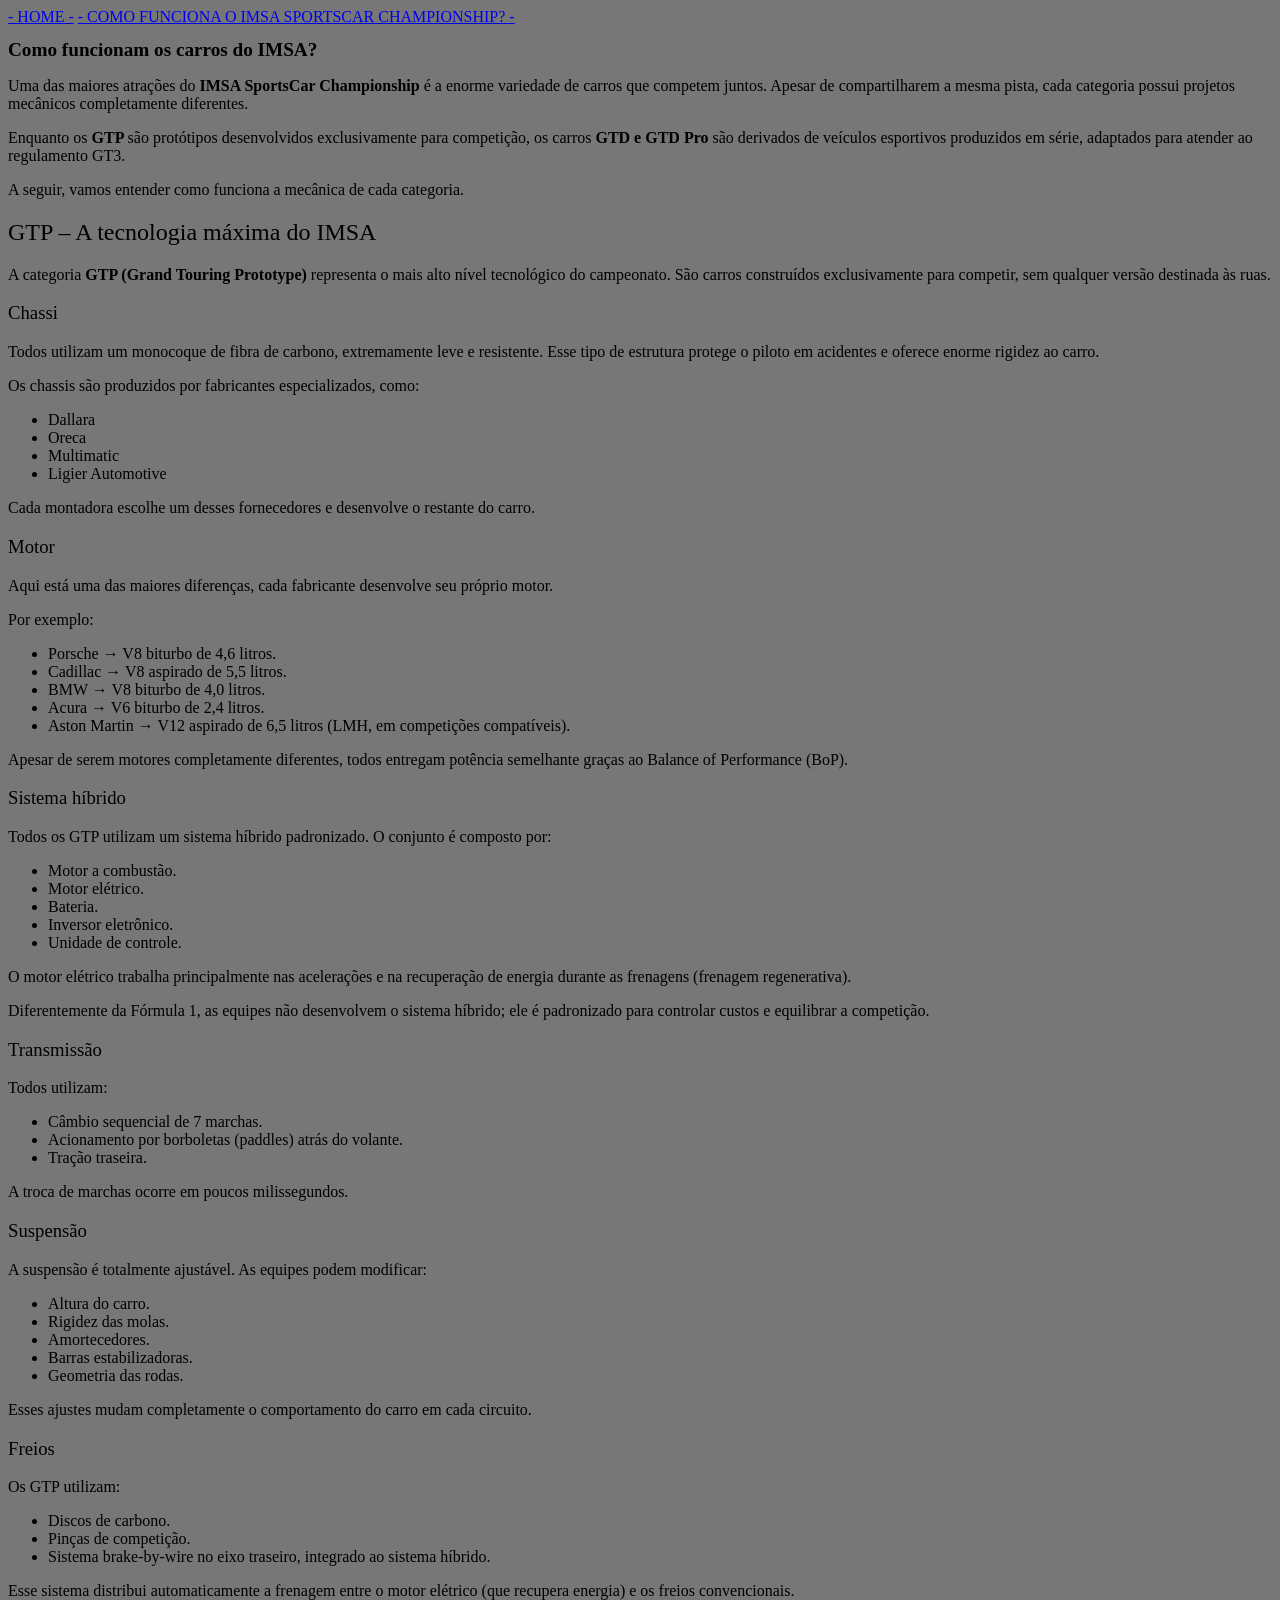
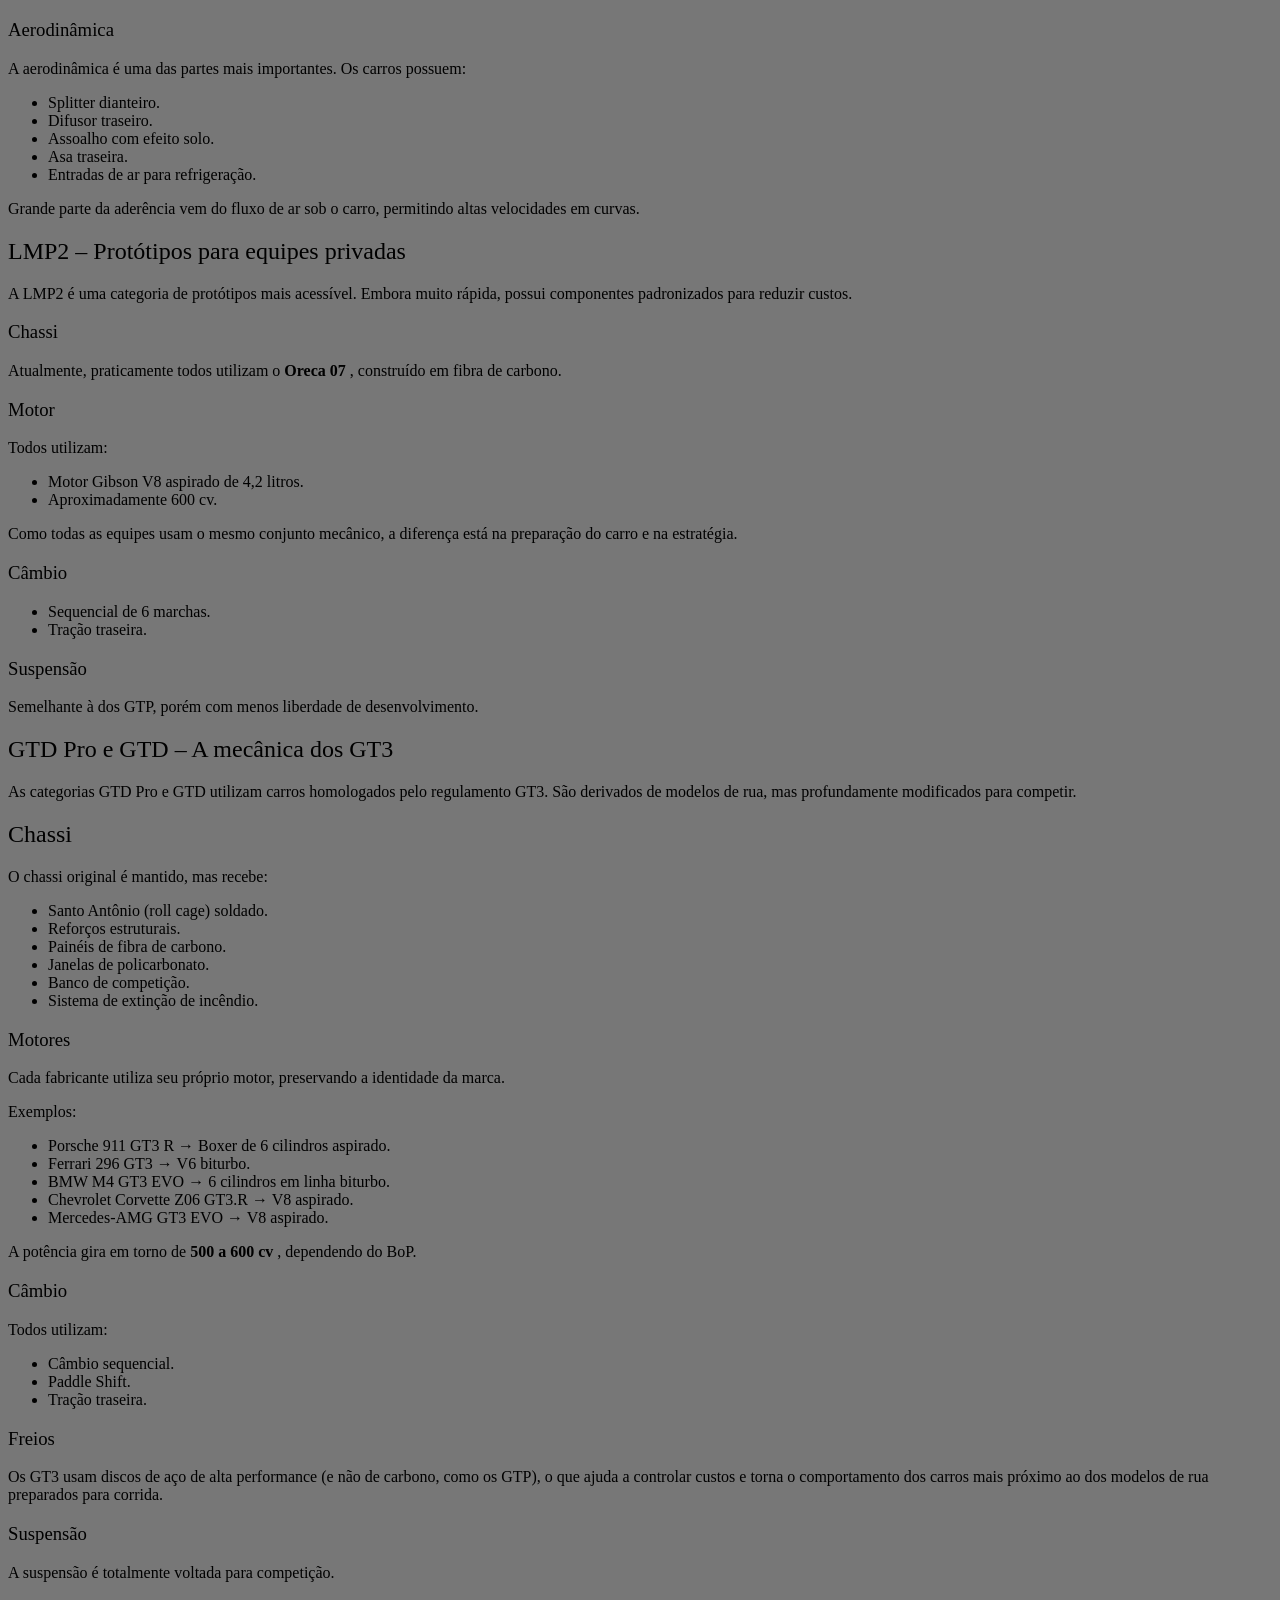
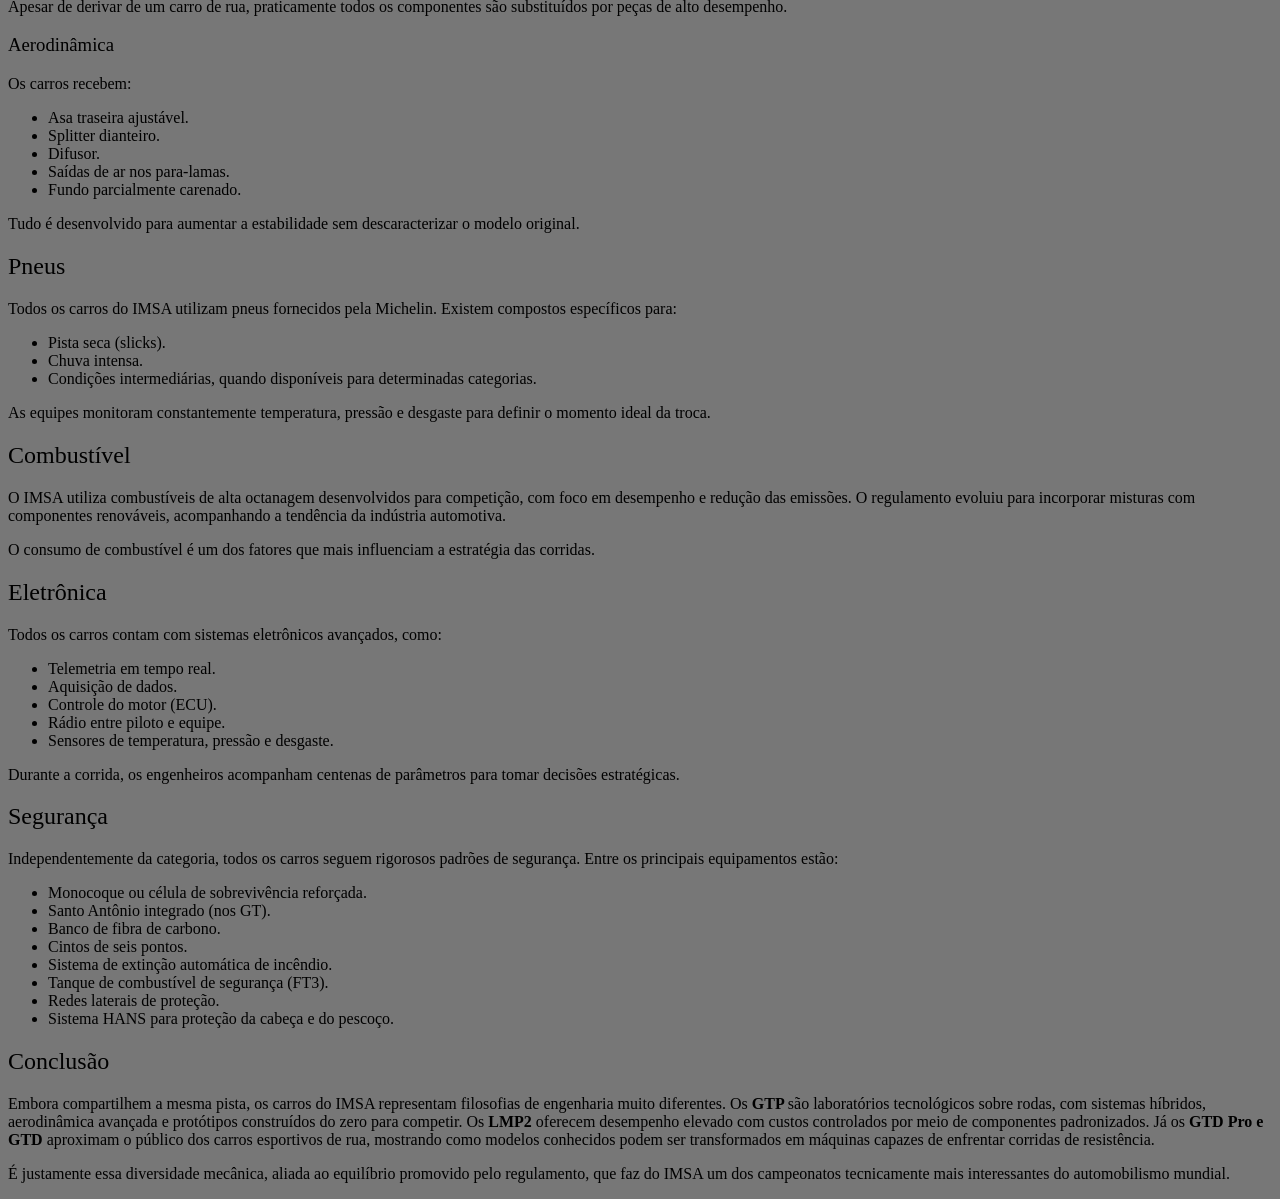
<file: Mecanica.html>
<!DOCTYPE html>
<html lang="en">
<head>
    <meta charset="UTF-8">
    <meta name="viewport" content="width=device-width, initial-scale=1.0">
    <title> Como funcionam os carros do IMSA? Entendendo a mecânica de cada categoria  </title>
    <link rel="stylesheet" href="Mecanica.css">
</head>
<nav>
        <a href="index.html"> - HOME -</a>
        <a href="Comofunciona.html"> - COMO FUNCIONA O IMSA SPORTSCAR CHAMPIONSHIP? - </a>
        </nav>
<body>
    <h1> Como funcionam os carros do IMSA? </h1>
    <p> Uma das maiores atrações do <strong> IMSA SportsCar Championship </strong> é a enorme variedade de carros que competem juntos. Apesar de compartilharem a mesma pista, cada categoria possui projetos mecânicos completamente diferentes. </p>
    <p> Enquanto os <strong> GTP </strong> são protótipos desenvolvidos exclusivamente para competição, os carros <strong> GTD e GTD Pro </strong> são derivados de veículos esportivos produzidos em série, adaptados para atender ao regulamento GT3. </p>
    <p> A seguir, vamos entender como funciona a mecânica de cada categoria. </p>
<h2> GTP – A tecnologia máxima do IMSA </h2>
<p> A categoria <strong> GTP (Grand Touring Prototype) </strong> representa o mais alto nível tecnológico do campeonato. São carros construídos exclusivamente para competir, sem qualquer versão destinada às ruas. </p>
<h3> Chassi </h3>
<p> Todos utilizam um monocoque de fibra de carbono, extremamente leve e resistente. Esse tipo de estrutura protege o piloto em acidentes e oferece enorme rigidez ao carro. </p>
<p> Os chassis são produzidos por fabricantes especializados, como: </p>
<ul>
    <li> Dallara </li>
    <li> Oreca </li>
    <li> Multimatic </li>
    <li> Ligier Automotive </li>
</ul>
<p> Cada montadora escolhe um desses fornecedores e desenvolve o restante do carro. </p>
<h3> Motor </h3>
<p> Aqui está uma das maiores diferenças, cada fabricante desenvolve seu próprio motor. </p>
<p> Por exemplo: </p>
<ul>
    <li> Porsche → V8 biturbo de 4,6 litros. </li>
    <li> Cadillac → V8 aspirado de 5,5 litros. </li>
    <li> BMW → V8 biturbo de 4,0 litros. </li>
    <li> Acura → V6 biturbo de 2,4 litros. </li>
    <li> Aston Martin → V12 aspirado de 6,5 litros (LMH, em competições compatíveis). </li>
</ul>
<p> Apesar de serem motores completamente diferentes, todos entregam potência semelhante graças ao Balance of Performance (BoP). </p>
<h3> Sistema híbrido </h3>
<p> Todos os GTP utilizam um sistema híbrido padronizado. O conjunto é composto por: </p>
<ul>
    <li> Motor a combustão. </li>
    <li> Motor elétrico. </li>
    <li> Bateria. </li>
    <li> Inversor eletrônico. </li>
    <li> Unidade de controle. </li>
</ul>
<p> O motor elétrico trabalha principalmente nas acelerações e na recuperação de energia durante as frenagens (frenagem regenerativa). </p>
<p> Diferentemente da Fórmula 1, as equipes não desenvolvem o sistema híbrido; ele é padronizado para controlar custos e equilibrar a competição. </p>
<h3> Transmissão </h3>
<p> Todos utilizam: </p>
<ul>
    <li> Câmbio sequencial de 7 marchas. </li>
    <li> Acionamento por borboletas (paddles) atrás do volante. </li>
    <li> Tração traseira. </li>
</ul>
<p> A troca de marchas ocorre em poucos milissegundos. </p>
<h3> Suspensão </h3>
<p> A suspensão é totalmente ajustável. As equipes podem modificar: </p>
<ul>
    <li> Altura do carro. </li>
    <li> Rigidez das molas. </li>
    <li> Amortecedores. </li>
    <li> Barras estabilizadoras. </li>
    <li> Geometria das rodas. </li>
</ul>
<p> Esses ajustes mudam completamente o comportamento do carro em cada circuito. </p>
<h3> Freios </h3>
<p> Os GTP utilizam: </p>
<ul>
    <li> Discos de carbono. </li>
    <li> Pinças de competição. </li>
    <li> Sistema brake-by-wire no eixo traseiro, integrado ao sistema híbrido. </li>
</ul>
<p> Esse sistema distribui automaticamente a frenagem entre o motor elétrico (que recupera energia) e os freios convencionais. </p>
<h3> Aerodinâmica </h3>
<p> A aerodinâmica é uma das partes mais importantes. Os carros possuem: </p>
<ul>
    <li> Splitter dianteiro. </li>
    <li> Difusor traseiro. </li>
    <li> Assoalho com efeito solo. </li>
    <li> Asa traseira. </li>
    <li> Entradas de ar para refrigeração. </li>
</ul>
<p> Grande parte da aderência vem do fluxo de ar sob o carro, permitindo altas velocidades em curvas. </p>
<h2> LMP2 – Protótipos para equipes privadas </h2>
<p> A LMP2 é uma categoria de protótipos mais acessível. Embora muito rápida, possui componentes padronizados para reduzir custos. </p>
<h3> Chassi </h3>
<p> Atualmente, praticamente todos utilizam o <strong> Oreca 07 </strong>, construído em fibra de carbono. </p>
<h3> Motor </h3>
<p> Todos utilizam: </p>
<ul>
    <li> Motor Gibson V8 aspirado de 4,2 litros. </li>
    <li> Aproximadamente 600 cv. </li>
</ul>
<p> Como todas as equipes usam o mesmo conjunto mecânico, a diferença está na preparação do carro e na estratégia. </p>
<h3> Câmbio </h3>
<ul>
    <li> Sequencial de 6 marchas. </li>
    <li> Tração traseira. </li>
</ul>
<h3> Suspensão </h3>
<p> Semelhante à dos GTP, porém com menos liberdade de desenvolvimento. </p>
<h2> GTD Pro e GTD – A mecânica dos GT3 </h2>
<p> As categorias GTD Pro e GTD utilizam carros homologados pelo regulamento GT3. São derivados de modelos de rua, mas profundamente modificados para competir. </p>
<h2> Chassi </h2>
<p> O chassi original é mantido, mas recebe: </p>
<ul>
    <li> Santo Antônio (roll cage) soldado. </li>
    <li> Reforços estruturais. </li>
    <li> Painéis de fibra de carbono. </li>
    <li> Janelas de policarbonato. </li>
    <li> Banco de competição. </li>
    <li> Sistema de extinção de incêndio. </li>
</ul>
<h3> Motores </h3>
<p> Cada fabricante utiliza seu próprio motor, preservando a identidade da marca. </p>
<p> Exemplos: </p>
<ul>
    <li> Porsche 911 GT3 R → Boxer de 6 cilindros aspirado. </li>
    <li> Ferrari 296 GT3 → V6 biturbo. </li>
    <li> BMW M4 GT3 EVO → 6 cilindros em linha biturbo. </li>
    <li> Chevrolet Corvette Z06 GT3.R → V8 aspirado. </li>
    <li> Mercedes-AMG GT3 EVO → V8 aspirado. </li>
</ul>
<p> A potência gira em torno de <strong> 500 a 600 cv </strong>, dependendo do BoP. </p>
<h3> Câmbio </h3>
<p> Todos utilizam: </p>
<ul>
    <li> Câmbio sequencial. </li>
    <li> Paddle Shift. </li>
    <li> Tração traseira. </li>
</ul>
<h3> Freios </h3>
<p> Os GT3 usam discos de aço de alta performance (e não de carbono, como os GTP), o que ajuda a controlar custos e torna o comportamento dos carros mais próximo ao dos modelos de rua preparados para corrida. </p>
<h3> Suspensão </h3>
<p> A suspensão é totalmente voltada para competição. </p>
<p> Apesar de derivar de um carro de rua, praticamente todos os componentes são substituídos por peças de alto desempenho. </p>
<h3> Aerodinâmica </h3>
<p> Os carros recebem: </p>
<ul>
    <li> Asa traseira ajustável. </li>
    <li> Splitter dianteiro. </li>
    <li> Difusor. </li>
    <li> Saídas de ar nos para-lamas. </li>
    <li> Fundo parcialmente carenado. </li>
</ul>
<p> Tudo é desenvolvido para aumentar a estabilidade sem descaracterizar o modelo original. </p>
<h2> Pneus </h2>
<p> Todos os carros do IMSA utilizam pneus fornecidos pela Michelin. Existem compostos específicos para: </p>
<ul>
    <li> Pista seca (slicks). </li>
    <li> Chuva intensa. </li>
    <li> Condições intermediárias, quando disponíveis para determinadas categorias. </li>
</ul>
<p> As equipes monitoram constantemente temperatura, pressão e desgaste para definir o momento ideal da troca. </p>
<h2> Combustível </h2>
<p> O IMSA utiliza combustíveis de alta octanagem desenvolvidos para competição, com foco em desempenho e redução das emissões. O regulamento evoluiu para incorporar misturas com componentes renováveis, acompanhando a tendência da indústria automotiva. </p>
<p> O consumo de combustível é um dos fatores que mais influenciam a estratégia das corridas. </p>
<h2> Eletrônica </h2>
<p> Todos os carros contam com sistemas eletrônicos avançados, como: </p>
<ul>
    <li> Telemetria em tempo real. </li>
    <li> Aquisição de dados. </li>
    <li> Controle do motor (ECU). </li>
    <li> Rádio entre piloto e equipe. </li>
    <li> Sensores de temperatura, pressão e desgaste. </li>
</ul>
<p> Durante a corrida, os engenheiros acompanham centenas de parâmetros para tomar decisões estratégicas. </p>
<h2> Segurança </h2>
<p> Independentemente da categoria, todos os carros seguem rigorosos padrões de segurança. Entre os principais equipamentos estão: </p>
<ul>
    <li> Monocoque ou célula de sobrevivência reforçada. </li>
    <li> Santo Antônio integrado (nos GT). </li>
    <li> Banco de fibra de carbono. </li>
    <li> Cintos de seis pontos. </li>
    <li> Sistema de extinção automática de incêndio. </li>
    <li> Tanque de combustível de segurança (FT3). </li>
    <li> Redes laterais de proteção. </li>
    <li> Sistema HANS para proteção da cabeça e do pescoço. </li>
</ul>
<h2> Conclusão </h2>
<p> Embora compartilhem a mesma pista, os carros do IMSA representam filosofias de engenharia muito diferentes. Os <strong> GTP </strong> são laboratórios tecnológicos sobre rodas, com sistemas híbridos, aerodinâmica avançada e protótipos construídos do zero para competir. Os <strong> LMP2 </strong> oferecem desempenho elevado com custos controlados por meio de componentes padronizados. Já os <strong> GTD Pro e GTD </strong> aproximam o público dos carros esportivos de rua, mostrando como modelos conhecidos podem ser transformados em máquinas capazes de enfrentar corridas de resistência. </p>
<p> É justamente essa diversidade mecânica, aliada ao equilíbrio promovido pelo regulamento, que faz do IMSA um dos campeonatos tecnicamente mais interessantes do automobilismo mundial. </p>
</body>
</file>
<file: Mecanica.css>
body{
 background-color: rgb(119, 119, 119);
 text-align:left;
}
h1 {
    font-style:normal;
    color: rgb(0, 0, 0);
    font-size: larger;
}
h2 {
    color: rgb(0, 0, 0);
    font-weight:200;
}
h3{
    color: rgb(0, 0, 0);
    font-weight: 100;
}
</file>
